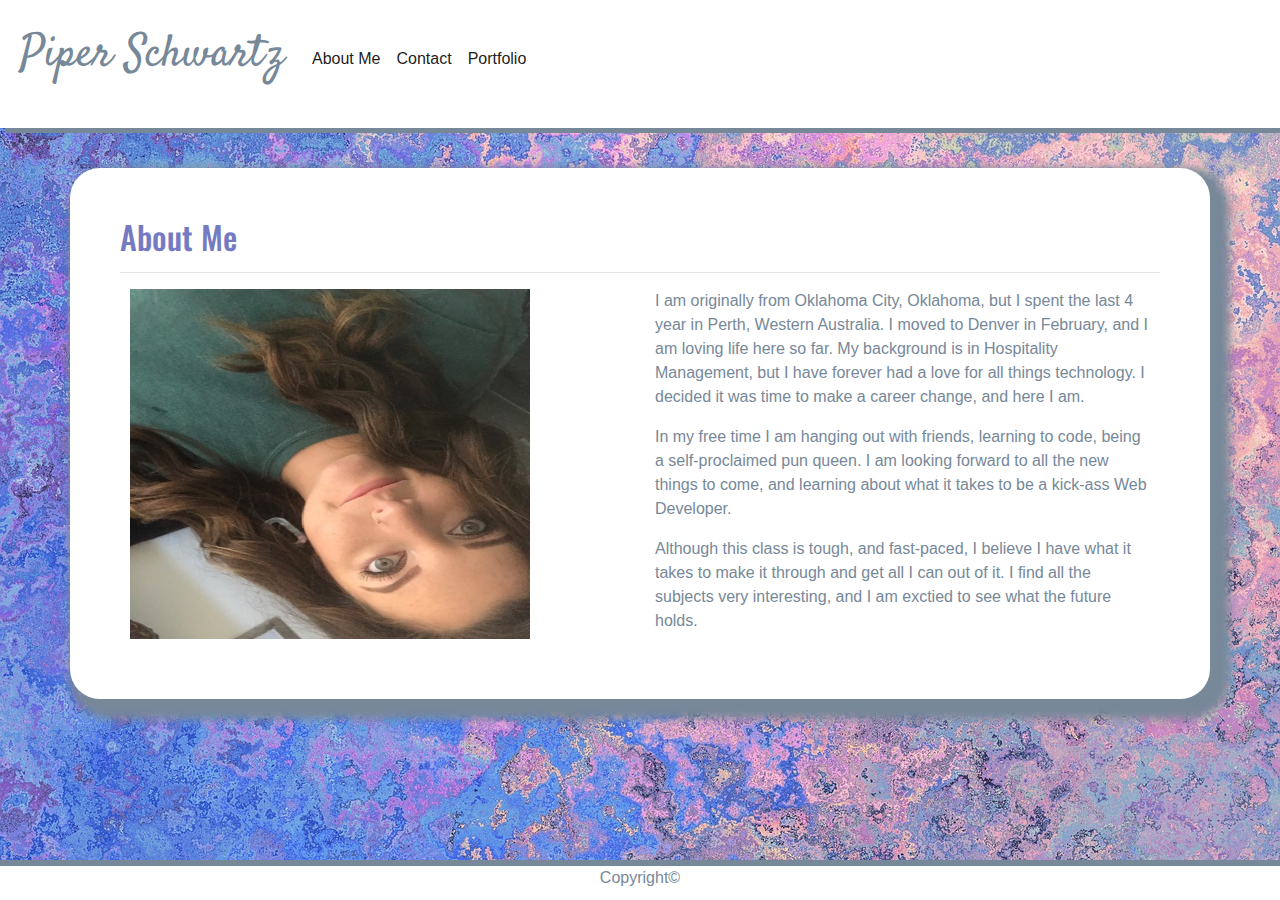
<file: index.html>
<!DOCTYPE html>
<html lang="en">
<head>
    <meta charset="UTF-8">
    <meta name="viewport" content="width=device-width, initial-scale=1.0">
    <meta http-equiv="X-UA-Compatible" content="ie=edge">
    <title>About Me</title>

    <link rel="stylesheet" href="https://stackpath.bootstrapcdn.com/bootstrap/4.3.1/css/bootstrap.min.css" integrity="sha384-ggOyR0iXCbMQv3Xipma34MD+dH/1fQ784/j6cY/iJTQUOhcWr7x9JvoRxT2MZw1T" crossorigin="anonymous">
    <link rel="stylesheet" type="text/css" href="style.css">
    <link href="https://fonts.googleapis.com/css?family=Dancing+Script|Lobster|Oswald|Satisfy&display=swap" rel="stylesheet">
</head>

<body>
 
        <nav class="navbar navbar-expand-lg navbar sticky-top navbar-light bg-white">
                <h1>Piper Schwartz</h1>
                <button class="navbar-toggler" type="button" data-toggle="collapse" data-target="#navbarSupportedContent" aria-controls="navbarSupportedContent" aria-expanded="false" aria-label="Toggle navigation">
                  <span class="navbar-toggler-icon"></span>
                </button>
              
                <div class="collapse navbar-collapse" id="navbarSupportedContent">
                  <ul class="navbar-nav mr-auto">
                    <li class="nav-item active">
                      <a class="nav-link" href="index.html">About Me<span class="sr-only">(current)</span></a>
                    </li>
                    <li class="nav-item active">
                      <a class="nav-link" href="contact.html">Contact</a>
                    </li>
                    <li class="nav-item active">
                            <a class="nav-link" href="portfolio.html">Portfolio</a>
                    </li>
 
                  </ul>
                </div>
              </nav>
    <div class="container">
      <h2>About Me</h2>  
      <hr>
             <div class="row">
                      <div class="col-sm">
                                              
                        <img src="assets/Images/IMG_9074.jpg" alt="Me">
                      </div>
                      <div class="col-sm">

                            <p>I am originally from Oklahoma City, Oklahoma, but I spent the last 4 year in Perth, Western Australia. I moved to Denver in February, and I am loving life here so far. My background is in Hospitality Management, but I have forever had a love for all things technology. I decided it was time to make a career change, and here I am. </p>
        
                            <p>In my free time I am hanging out with friends, learning to code, being a self-proclaimed pun queen. I am looking forward to all the new things to come, and learning about what it takes to be a kick-ass Web Developer.</p>
                            
                            <p>Although this class is tough, and fast-paced, I believe I have what it takes to make it through and get all I can out of it. I find all the subjects very interesting, and I am exctied to see what the future holds. </p>
                      </div>
                    </div>
                  </div>

    <footer class="footer mt-auto py-3">
        <div class="containerfooter">
            <span class="copy">Copyright©</span>
        </div>

    </footer>
</body>


</html>
</file>
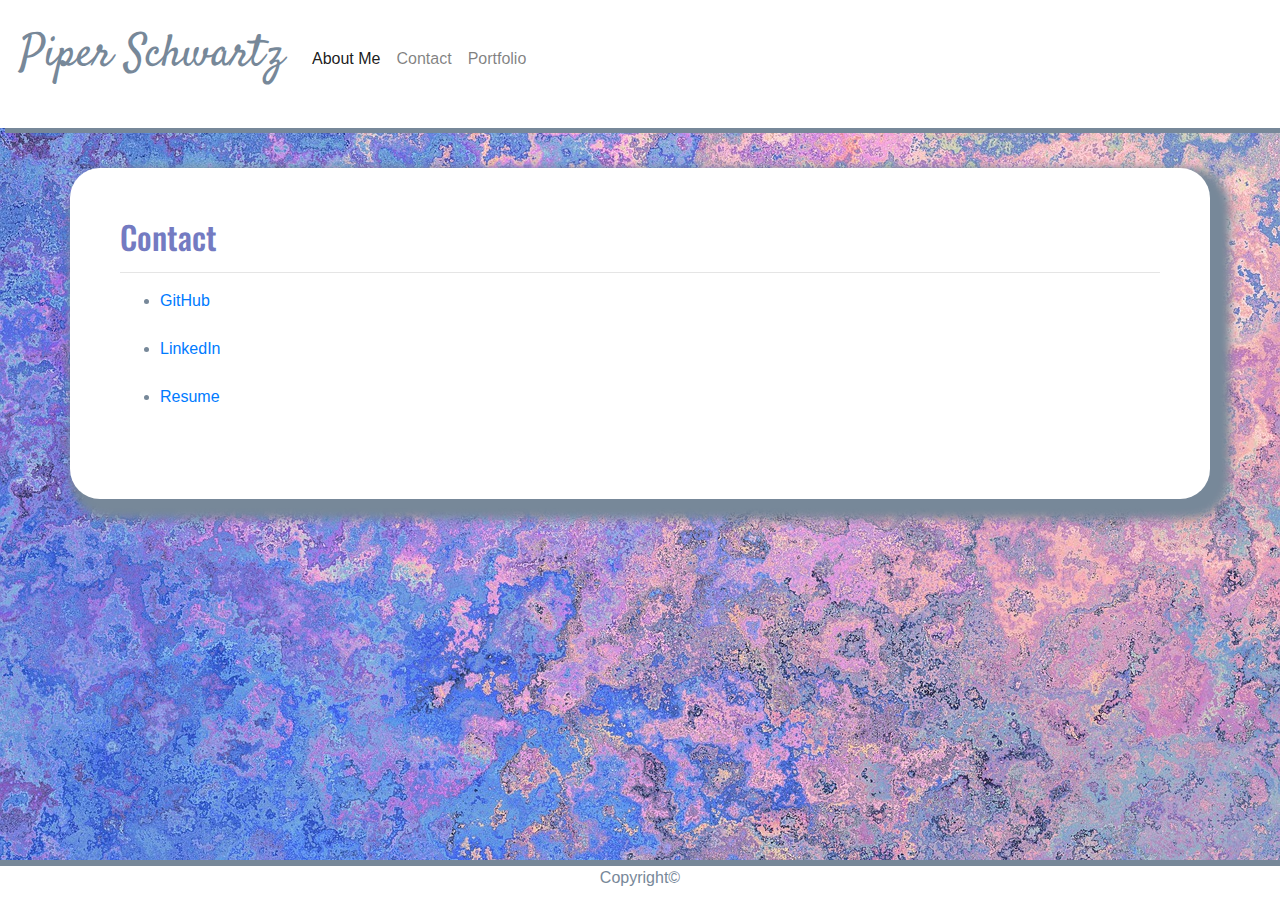
<file: contact.html>
<!DOCTYPE html>
<html lang="en">
<head>
    <meta charset="UTF-8">
    <meta name="viewport" content="width=device-width, initial-scale=1.0">
    <meta http-equiv="X-UA-Compatible" content="ie=edge">
    <title>Contact</title>

    <link rel="stylesheet" href="https://stackpath.bootstrapcdn.com/bootstrap/4.3.1/css/bootstrap.min.css" integrity="sha384-ggOyR0iXCbMQv3Xipma34MD+dH/1fQ784/j6cY/iJTQUOhcWr7x9JvoRxT2MZw1T" crossorigin="anonymous">
    <link rel="stylesheet" type="text/css" href="style.css">
    <link href="https://fonts.googleapis.com/css?family=Dancing+Script|Lobster|Oswald|Satisfy&display=swap" rel="stylesheet">


</head>

<body>

        <nav class="navbar navbar-expand-lg navbar sticky-top navbar-light bg-white">
                <h1>Piper Schwartz</h1>
                <button class="navbar-toggler" type="button" data-toggle="collapse" data-target="#navbarSupportedContent" aria-controls="navbarSupportedContent" aria-expanded="false" aria-label="Toggle navigation">
                  <span class="navbar-toggler-icon"></span>
                </button>
              
                <div class="collapse navbar-collapse" id="navbarSupportedContent">
                  <ul class="navbar-nav mr-auto">
                    <li class="nav-item active">
                      <a class="nav-link" href="index.html">About Me<span class="sr-only">(current)</span></a>
                    </li>
                    <li class="nav-item">
                      <a class="nav-link" href="contact.html">Contact</a>
                    </li>
                    <li class="nav-item">
                            <a class="nav-link" href="portfolio.html">Portfolio</a>
                    </li>
             
                  </ul>
                </div>
              </nav>
        <div class="container">
              <h2>Contact</h2>
              <hr>
              <p id="contactlink">
                <ul class="linkies">
                    <li class="infolink"><a href="https://github.com/piperschwartz" target="_blank">GitHub</a></li>
                    <br>
                    <li class="infolink"><a href="https://www.linkedin.com/in/piper-schwartz-60531071/" target="_blank">LinkedIn</a></li>
                    <br>
                    <li class="infolink"><a href="resume.html" target="_blank">Resume</a></li> 
                </ul>
            </p>
            <br>
              </div>

            <footer class="footer mt-auto py-3">
                    <div class="containerfooter">
                        <span class="copy">Copyright©</span>
                    </div>
            
                </footer>
    
</body>
</html>
</file>
<file: style.css>
body{
    background-image: url("assets/Images/background-2535845_1280.jpg"); 
  
    }

div {
    background-color:white;
   
    

}

img {
    height: 350px;
    width: 400px;
    transform: rotate(180deg);
}

.navbar {
    background-color:#dcdde3;
    margin-bottom: 40px;
    padding-bottom: 18px;
    box-shadow: 5px 5px lightslategray;


}

/*.navbar-brand {
    position: right;
}*/

.containerfooter {
    background-color: white;
    height: 40px;
    text-align: center;
    left: 0px;
    /* right:0px; */
    border-top: 6px solid lightslategray;
    position: fixed;
    padding: 0;
    width: 100%;
    bottom: 0;
    z-index: 2;
    
}

.copy {
    color: lightslategray;
}


.btn {
    background-color: #4aaaa5;
    border: none;

}



h1 {
    background-color: white;
    font-family: 'Satisfy', cursive;
    color: lightslategray;
    font-size: 45px;
    padding: 20px;
    padding-left: 4px;
   
    
}

h2 {
    color: #747bc2;
    font-family: 'Oswald', sans-serif;
   
}

p {
    font-family: 'Arial', 'Helvetica Neue', Helvetica, sans-serif;
    color: lightslategray;
}

.container {
    padding: 50px;
    border-radius: 30px;
    box-shadow: 10px 10px 10px 10px; color:lightslategray;
}


.navbar-nav {
/* padding-inline-start: 600px; */
text-align: center;
float: right;
font-family: 'Arial', 'Helvetica Neue', Helvetica, sans-serif;
color: lightslategray;

}


/* .phototext {
    background-color: #4aaaa5;
    position: absolute;        
    width: 350px;
    bottom: 20px;
    color: white;
    line-height: 40px;
    text-align: center;
} */

/* .portfolio-image {
    height: 250px;
    width: 350px;
    transform: rotate(360deg);
    padding: 15px;
}

.portfoliocontainer {
    text-align: center;
    position: relative;
} */

/* div.polaroid {
    width: 30%;
    background-color: lightgray;
    box-shadow: 0 4px 8px 0 rgba(0, 0, 0, 0.2), 0 6px 10px 0 rgba(0, 0, 0, 0.19);
    margin-bottom: 25px;
    
  }
  
  div.container {
    text-align: center;
    padding: 10px 20px;
  }

  .picturedesc {
      background-color: lightgray;
      height: 50px;
  } */

  *{
    box-sizing: border-box;
  }

/* Float four columns side by side */
.column {
    float: left;
    width: 25%;
    padding: 0 10px;
  }


/* Remove extra left and right margins, due to padding in columns */
.row {margin: 0 -5px;}

/* Clear floats after the columns */
.row:after {
  content: "";
  display: table;
  clear: both;
}

/* Style the counter cards */
.card {
  box-shadow: 0 4px 8px 0 rgba(0, 0, 0, 0.2); /* this adds the "card" effect */
  padding: 16px;
  text-align: center;
  background-color: #f1f1f1;
}

/* Responsive columns - one column layout (vertical) on small screens */
@media screen and (max-width: 600px) {
  .column {
    width: 100%;
    display: block;
    margin-bottom: 20px;
  }
}

.holder {
    /* padding: 70px; */
    margin: 100px;
} 

.card-img-top {
    transform: rotate(360deg);
}
</file>
